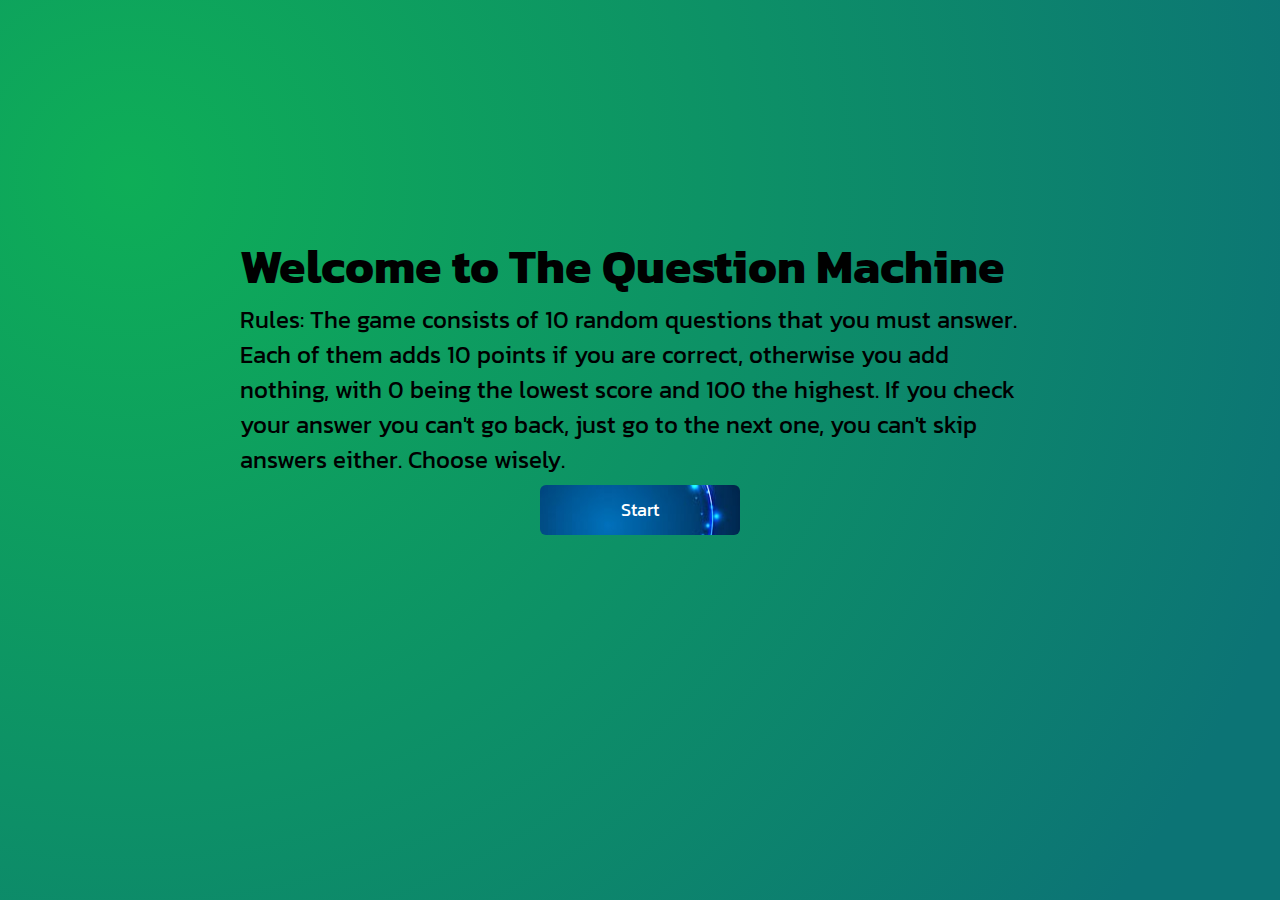
<file: index.html>
<!DOCTYPE html>
<html lang="es">

<head>
  <meta charset="UTF-8" />
  <meta http-equiv="X-UA-Compatible" content="IE=edge" />
  <meta name="viewport" content="width=device-width, initial-scale=1.0" />
  <title>The Questions Machine</title>
  <link rel="stylesheet" href="../css/style.css">
  <link rel="preconnect" href="https://fonts.googleapis.com">
<link rel="preconnect" href="https://fonts.gstatic.com" crossorigin>
<link href="https://fonts.googleapis.com/css2?family=Kanit:wght@200&display=swap" rel="stylesheet">
</head>

<body>

  <div class="contTodo">
    <main class="containerPrincipal">
      <h1>Welcome to The Question Machine</h1>
      <p>Rules: The game consists of 10 random questions that you must answer. Each of them adds 10 points if you are correct, otherwise you add nothing, with 0 being the lowest score and 100 the highest.
        If you check your answer you can't go back, just go to the next one, you can't skip answers either. Choose wisely.
      </p>
    </main>

    <button class="nextQuestion">Start</button>

  <script src="./js/index.js"></script>
</body>

</html>
</file>
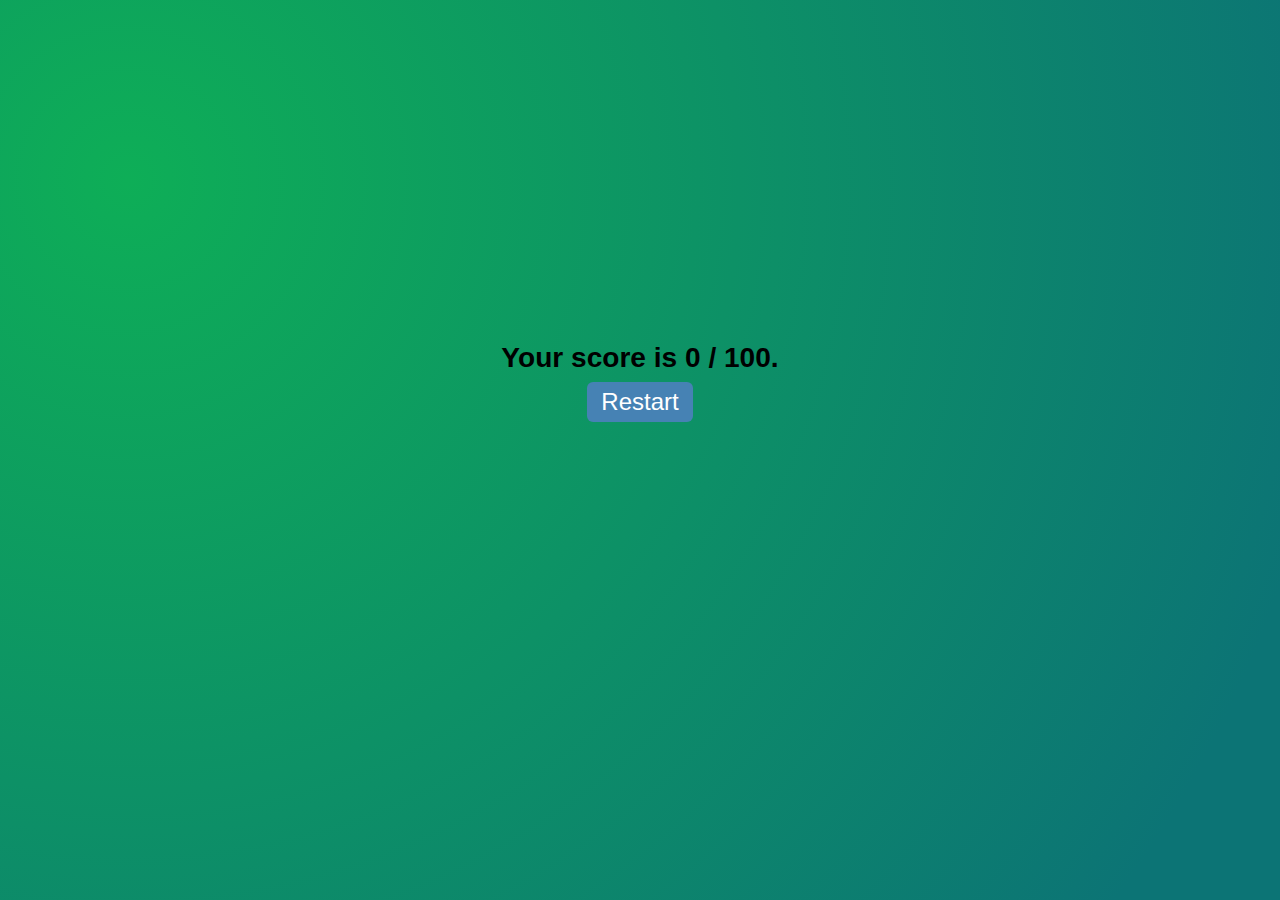
<file: pages/finalResult.html>
<!DOCTYPE html>
<html lang="es">

<head>
    <meta charset="UTF-8">
    <meta http-equiv="X-UA-Compatible" content="IE=edge">
    <meta name="viewport" content="width=device-width, initial-scale=1.0">
    <title>The Questions Machine</title>
    <link rel="stylesheet" href="../css/style.css">
</head>

<body>
    <div class="contTodo">
        <div class="containerPrincipal">

        </div>

        <a href="../index.html">Restart</a>

    </div>
    <script src="../js/finalResult.js"></script>
</body>

</html>
</file>
<file: css/style.css>
* {
    margin: 0;
    padding: 0;
    box-sizing: border-box;
    font-family: 'Kanit', sans-serif;
}
.preguntas {
    display:flex;

    flex-direction: column;
    align-items: center;
    gap: 50px;
}
button{
    width: 200px;
    height: 50px;
    color: rgba(245, 228, 220, 0.76);
    background-image: url(/pages/azul.jpg);
    background-position: 70% 45%;
    font-size: 18px;
    border-radius: 10px;
    gap: 50px;
}
body {
    background-image: radial-gradient( circle farthest-corner at 10% 20%,  rgba(14,174,87,1) 0%, rgba(12,116,117,1) 90% );
}
button, a {
    padding: 0.4rem 0.9rem;
    border-radius: 6px;
    border: none;
    text-decoration: none;
    margin: 0.5rem;
    cursor: pointer;
    background-color: steelblue;
    color: white;
}
.contTodo {
    display: flex;
    color: black;
    font-size: 24px;
    flex-direction: column;
    width: fit-content;
    max-width: 800px;
    justify-content: center;
    align-items: center;
    margin: 0 auto;
    height: 100vh;
    position: relative;
    bottom: 4rem;
}
.pregunta {
    margin: 0.4rem 0.9rem;
    border-radius: 6px;
    border: 1px black solid;
    padding: 0.4rem 0.9rem;
}
</file>
